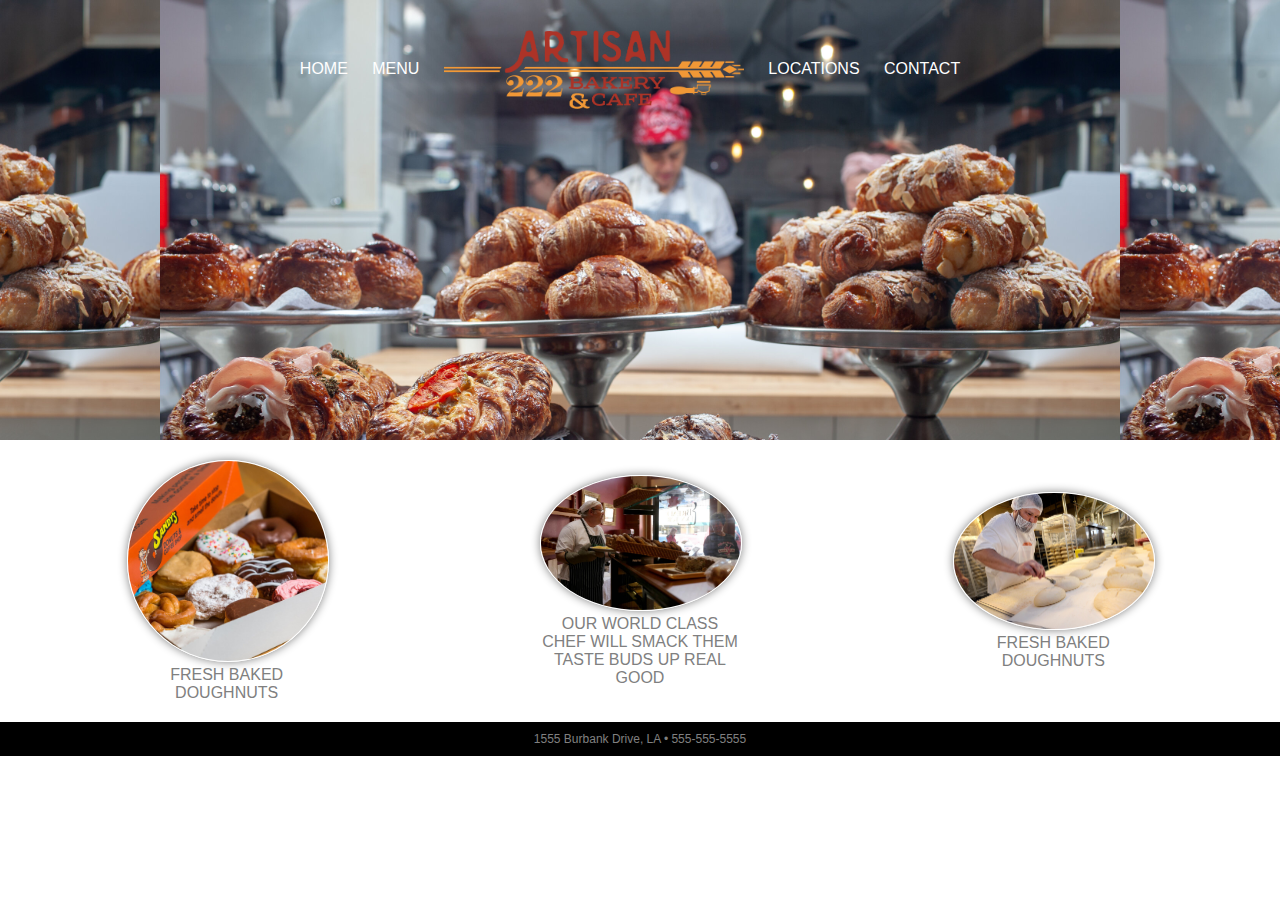
<file: index.html>
<!DOCTYPE html>
<html>

     <head>
       <Title>My Page!</Title>
       <link rel="stylesheet" href="styles.css">
    </head>

       <body>
             <header>
               <nav>
                   <ul>
                        <li><a href="index.html">Home</a></li>
                        <li><a href="menu.html">Menu</a></li>
                        <li class="mobile"><a href="locations.html">Locations</a></li>
                        <li class="mobile"><a href="contact.html">Contacts</a></li>
                        <li class="logo"><a href="index.html">Artisan Bakery Logo</a></li>
                        <li class="desktop"><a href="locations.html">locations</a></li>
                         <li class="desktop"><a href="contact.html">contact</a></li>
                   </ul>
               </nav>
             </header>
             <section class="features">
               <figure>
               <img src="images/box.jpg" alt="amazing fresh baked bread">
               <figcaption>Fresh baked doughnuts</figcaption>
               </figure>
               <figure>
                <img src="images/baker.jpg" alt="amazing fresh baked bread">
                <figcaption>Our world class chef will smack them taste buds up real good</figcaption>
                </figure>
                <figure>
                  <img src="images/chef.jpg" alt="amazing fresh baked bread">
                  <figcaption>Fresh baked doughnuts</figcaption>
                  </figure>

                 </section>
         
             <footer>
               1555 Burbank Drive, LA • 555-555-5555
             </footer>
             

       </body>
    
</html>
</file>
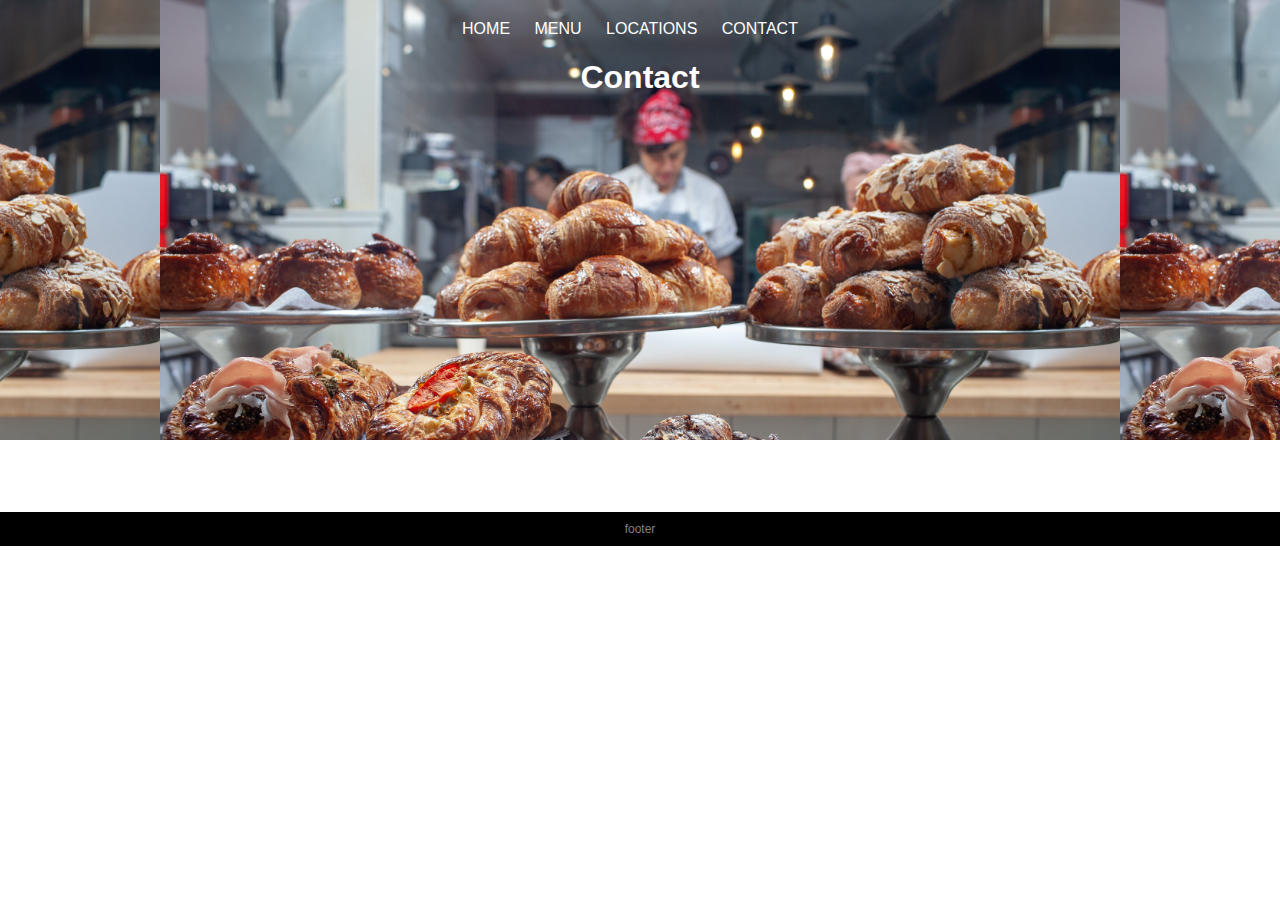
<file: contact.html>
<!DOCTYPE html>
<html>

     <head>
       <Title>My Page!</Title>
       <link rel="stylesheet" href="styles.css">
    </head>

       <body>
             <header>
               <nav>
                   <ul>
                    <li><a href="index.html">Home</a></li>
                    <li><a href="menu.html">Menu</a></li>
                    <li><a href="locations.html">locations</a></li>
                     <li><a href="contact.html">contact</a></li>
                   </ul>

               </nav>
             <h1>Contact</h1>
             </header>
             <section> 
                <div>a</div>
                <div>b</div>
                <div>c</div>
                 </section>
             <section>lower-section</section>
             <footer>footer</footer>
             

       </body>
    
</html>
</file>
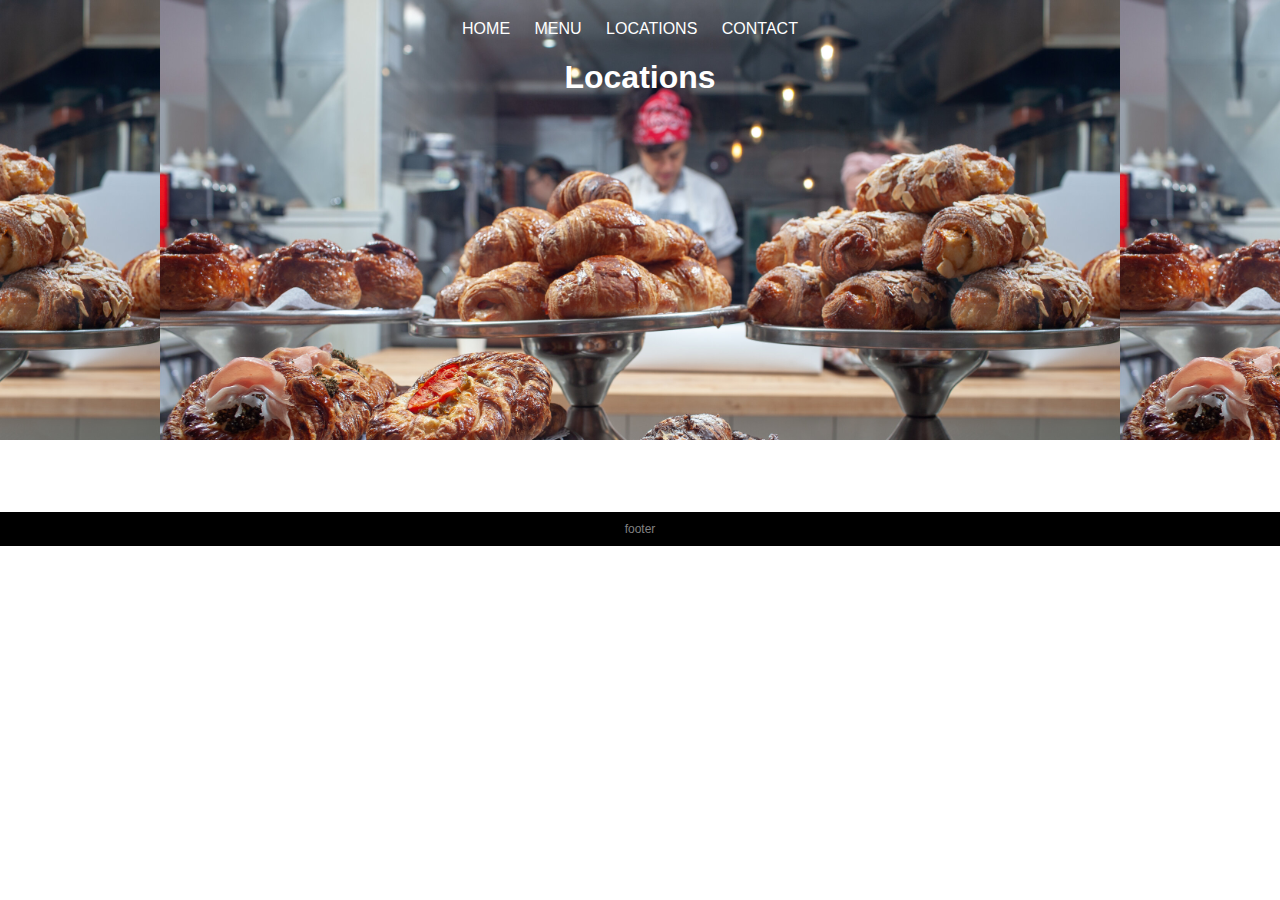
<file: locations.html>
<!DOCTYPE html>
<html>

     <head>
       <Title>My Page!</Title>
       <link rel="stylesheet" href="styles.css">
    </head>

       <body>
             <header>
               <nav>
                   <ul>
                    <li><a href="index.html">Home</a></li>
                    <li><a href="menu.html">Menu</a></li>
                    <li><a href="locations.html">locations</a></li>
                     <li><a href="contact.html">contact</a></li>
                   </ul>

               </nav>
             <h1>Locations</h1>
             </header>
             <section> 
                <div>a</div>
                <div>b</div>
                <div>c</div>
                 </section>
             <section>lower-section</section>
             <footer>footer</footer>
             

       </body>
    
</html>
</file>
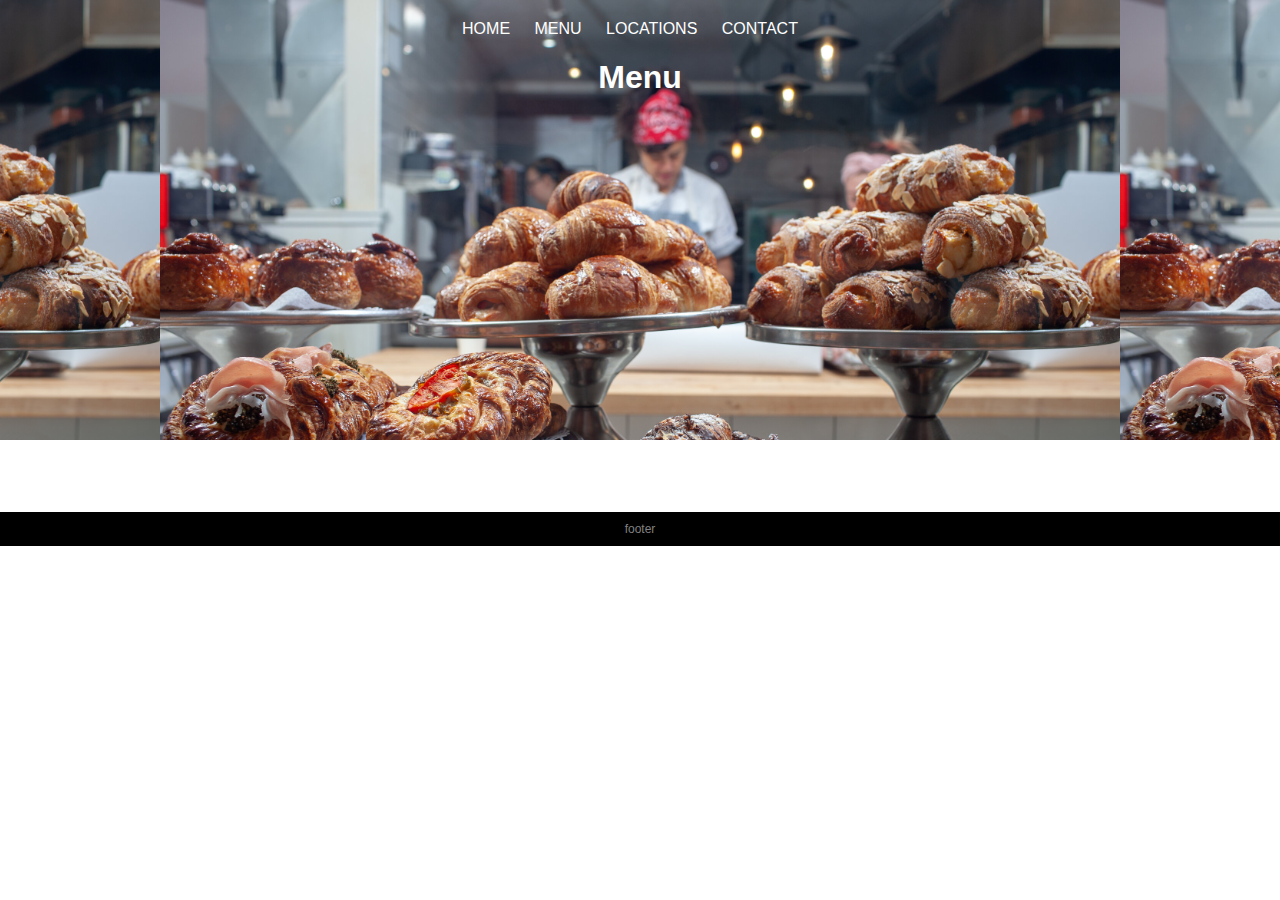
<file: menu.html>
<!DOCTYPE html>
<html>

     <head>
       <Title>My Page!</Title>
       <link rel="stylesheet" href="styles.css">
    </head>

       <body>
             <header>
               <nav>
                   <ul>
                        <li><a href="index.html">Home</a></li>
                        <li><a href="menu.html">Menu</a></li>
                        <li><a href="locations.html">locations</a></li>
                         <li><a href="contact.html">contact</a></li>
                   </ul>

               </nav>
             <h1>Menu</h1>
             </header>
             <section> 
                <div>a</div>
                <div>b</div>
                <div>c</div>
                 </section>
             <section>lower-section</section>
             <footer>footer</footer>
             

       </body>
    
</html>
</file>
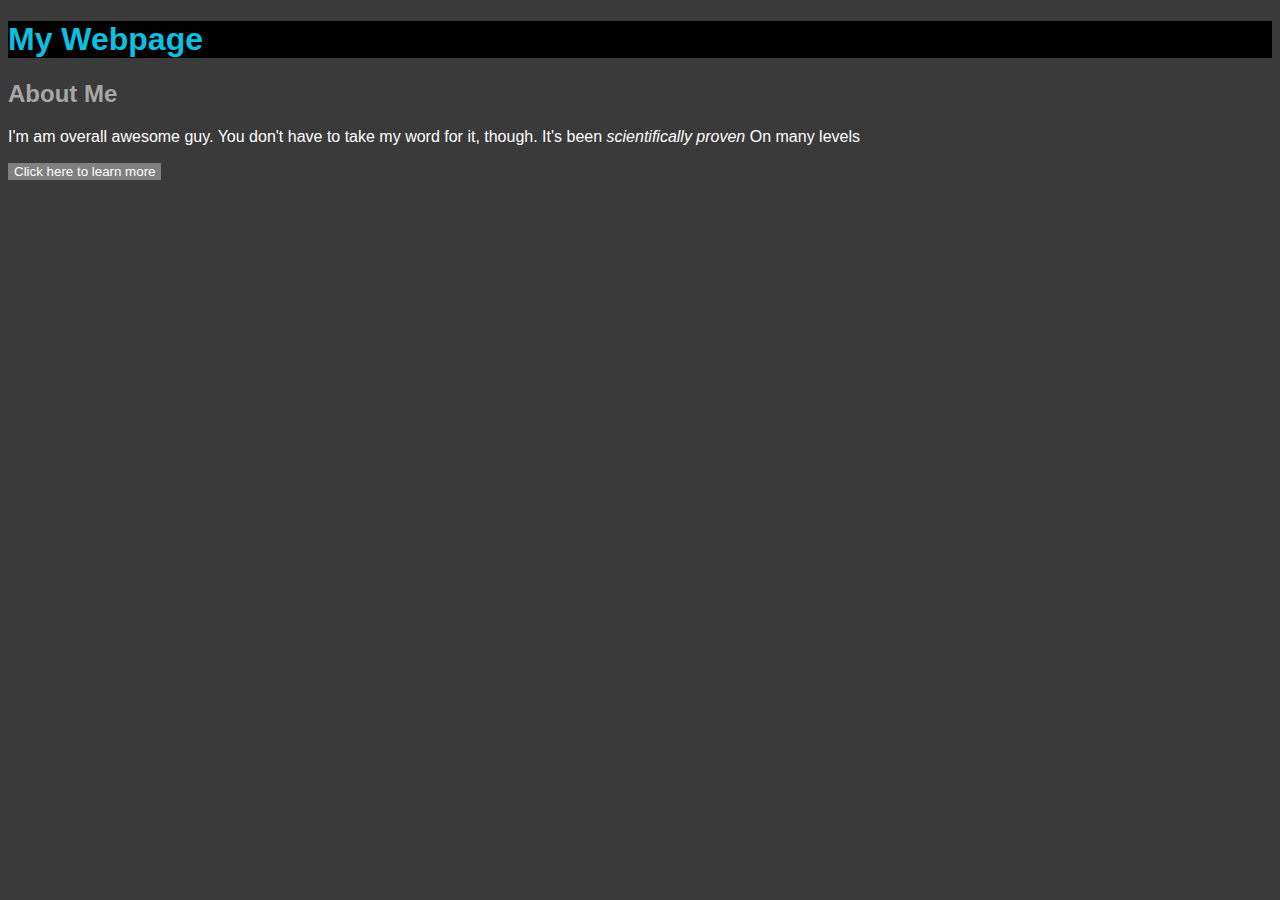
<file: refrence.html>
<!DOCTYPE html>
  <html>
  <head>
      <title>My Page!</title>
      <style>
          body {
              background: rgb(58, 58, 58);
              color: white;
              font-family: Helvetica Neue, Helvetica, Arial, sans-serif;
          }
          h1 {
              background: black;
             Color: rgb(12, 193, 224);
          }
             h2{
                 color: rgb(168, 167, 167);
             }
          button {
              background: gray;
              border: none;
              color: white;
          }
      </style>
  </head>
     <body>
          <h1>My Webpage</h1>
          <h2>About Me</h2>
        <p> I'm am overall awesome guy.
            You don't have to take my word for it, though.
            It's been <em>scientifically proven</em> On many levels
        </p>
        <button>Click here to learn more</button>
    </body>

</html>
</file>
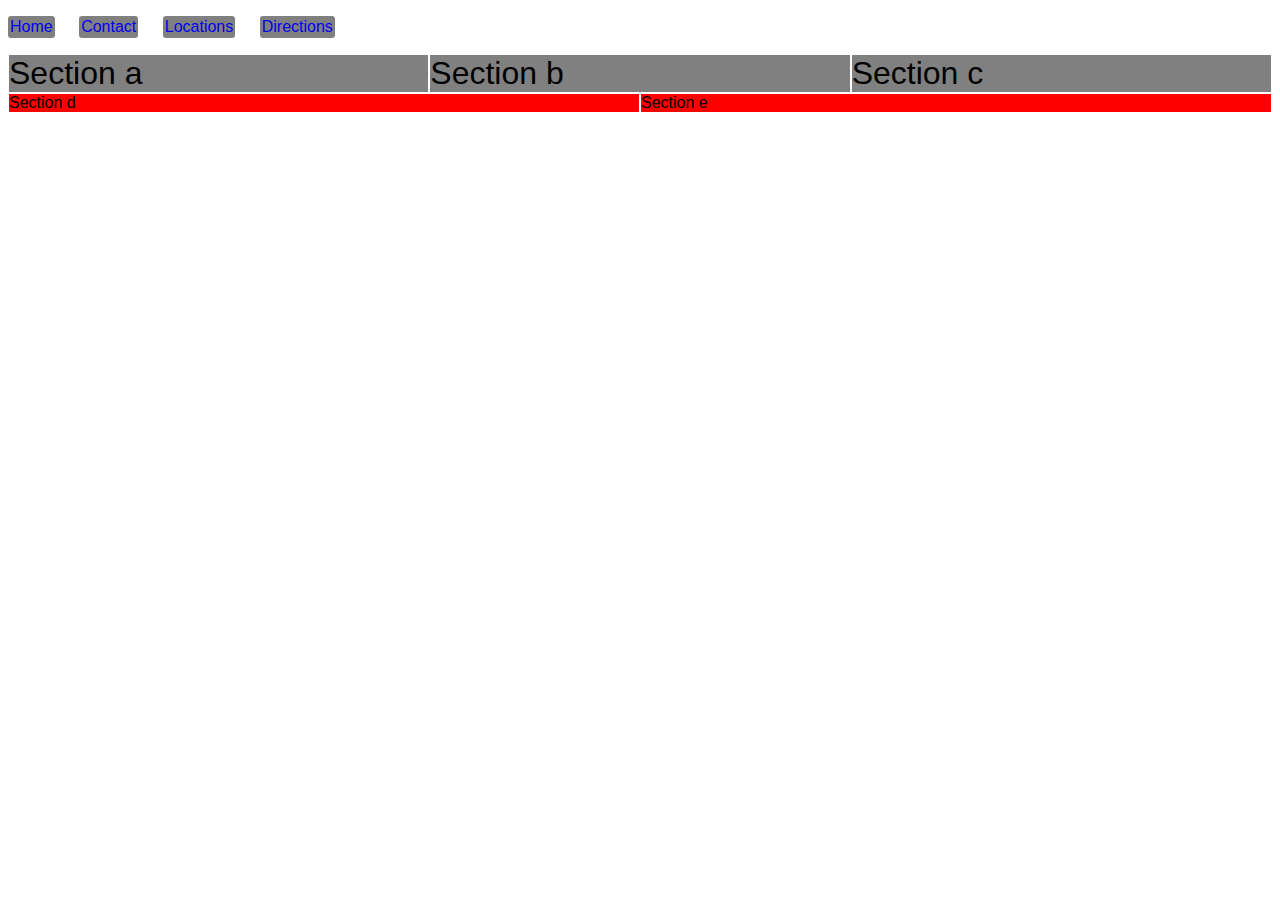
<file: test.html>
<!DOCTYPE html>
<html lang="en">
<head>
   <style>
body{
    font-family: Helvetica Neue, Helvetica, Arial, sans-serif;
}
ul {
    list-style: none;
    padding: 0;
}
li{
    display: inline-block;
    background-color: gray;
    border-radius: 3px;
    padding: 2px;
    margin-left: 20px;
}
li:hover {
    background-color: red;
}
li:first-child {
    margin-left: 0;
}
a {
    text-decoration: none;
}
section.feature-box{
    display: flex;
}
.feature-box div{
    width: 100%;
    margin: 1px;
}
section.feature-box.sales div {
    background: gray;  
}
section.feature-box.closeouts div {
    background: red;
}
#frank {
    font-size: 200%;
}



   </style>
</head>
<body>
<ul>
    <li><a href="idex.html">Home</a></li>
    <li><a href="contact.html">Contact</a></li>
    <li><a href="locations.html">Locations</a></li>
    <li><a href="directions.html">Directions</a></li>
</ul>
<section id="frank" class="feature-box sales">
    <div>Section a</div>
    <div>Section b</div>
    <div>Section c</div>
</section>
<section class="feature-box closeouts">
    <div>Section d</div>
    <div>Section e</div>
</section>
</body>
</html>
</file>
<file: styles.css>
body{
    background: white;
    color: White;
    font-family: Helvetica Neue, Helvetica, Arial;
    margin: 0;
    padding: 0;
}

header{
    background-color: black;
    background-image: url("images/food.jpg");
    background-size: 75%;
    background-position-x: center;
    padding: 20px;
    height: 400px;
    text-align: center;
}

header a {
    color: white;
    text-decoration: none;
    text-transform: uppercase;
    margin-top: 40px;
}
header .mobile {
    display: none;
}

header .logo a {
    background-image: url("images/logo.png");
    background-size: 300px;
    background-repeat: no-repeat;
    display: inline-block;
    height: 80px;
    position: relative;
    text-indent: -99999999px;
    top: -30px;
    width: 300px;
}

nav ul {
    margin: 0;
    padding: 0;
    list-style-type: none;
}

nav li {
    display: inline-block;
    margin-right: 20px;
}

@media screen and (max-width: 715px) {
header {
    height: 250px;
    background-position: 0 -10px;
}
header .mobile {
     display: inline-block;
 }
 header .desktop {
    display: none;
 }
}

@media screen and (max-width: 500px) {
    header{
        height: 200px;
        background-position: 0 -0px;
    }
}

.features{
    background: white;
    color: gray;
    padding: 20px;
    display: flex;
    flex-direction: row;
    flex-wrap: wrap;
}

.features figure {
    margin: auto;
    text-align: center;
    text-transform: uppercase;
    width: 200px;
}

.features figure img {
    border: 1px solid white;
    border-radius: 50%;
    box-shadow: gray 0px 0px 10px;
    width: 200px;
}

@media screen and (max-width: 715px) {
    .features {
        display: block;
    }
}

footer {
    background: black;
    color: gray;
    font-size: 12px;
    padding: 10px 20px;
    text-align: center;
}
</file>
